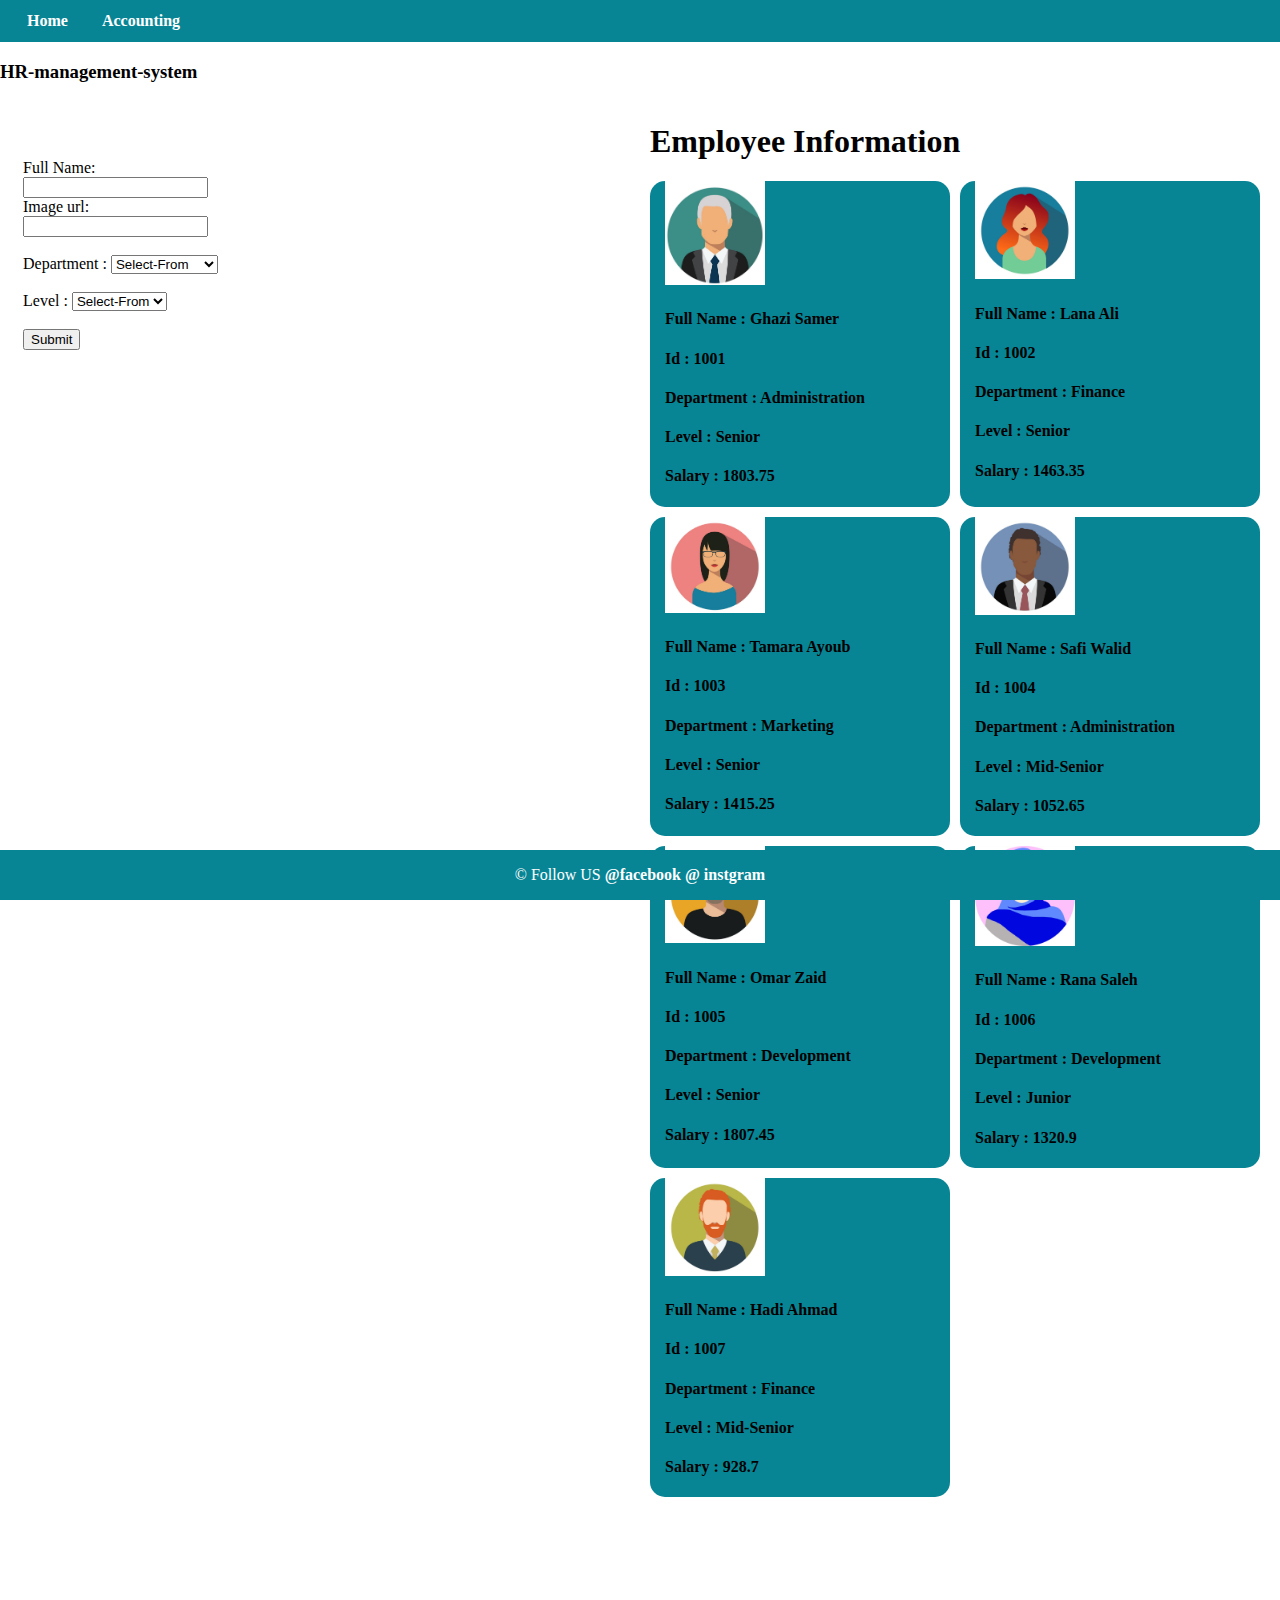
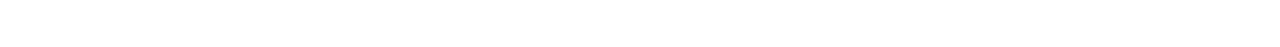
<file: index.html>
<!DOCTYPE html>
<html lang="en">

<head>
    <meta charset="UTF-8">
    <meta http-equiv="X-UA-Compatible" content="IE=edge">
    <meta name="viewport" content="width=device-width, initial-scale=1.0">
    <link rel="stylesheet" href="./style/style.css">
    <title>HR-management-system</title>
</head>

<body>
    <nav>
        <ul>
            <li><a href="./index.html"><b>Home</b></a></li>
            <li><a href="./accounting.html"><b>Accounting</b></a></li>
        </ul>
    </nav>
    <h3>HR-management-system</h3>

    <div class="grid-container">

        <div class="grid-child purple">
            <form id="form">
                <label for="fname">Full Name:</label><br>
                <input type="text" id="fname" name="fname" ><br>

                <label for="Img">Image url:</label><br>
                <input type="text" id="Img"  ><br><br>
                <div>
               <label for="Department">Department :</label>
               <select name="Department" id="Department">
                <option value="">Select-From</option>
                <option value="Administration">Administration</option>
                <option value="Marketing">Marketing</option>
                <option value="Development">Development</option>
                <option value="Finance">Finance</option>
               </select><br/>
               </div><br/>
               <label for="Level">Level :</label>
               <select name="Level " id="Level">
                <option value="">Select-From</option>
               <option value="Junior">Junior</option>
               <option value="Mid-Senior">Mid-Senior</option>
               <option value="Senior">Senior</option>
               </select><br/><br/>
                <input type="submit" value="Submit">
              </form>
        </div>
    
        <div id="contentDiv" class="grid-child green">
           <h1>Employee Information</h1> 
           <div id="divCards" >

           </div>
        </div>
      
    </div>

    <footer>
        <p> &copy; Follow US <b>
            <a class="footerLink" href="https://www.facebook.com/">@facebook  @</a>
             <a class="footerLink" href="https://www.instagram.com/"> instgram</a>
            </b><br>
    </footer>
    <script src="./app.js"></script>
</body>

</html>
</file>
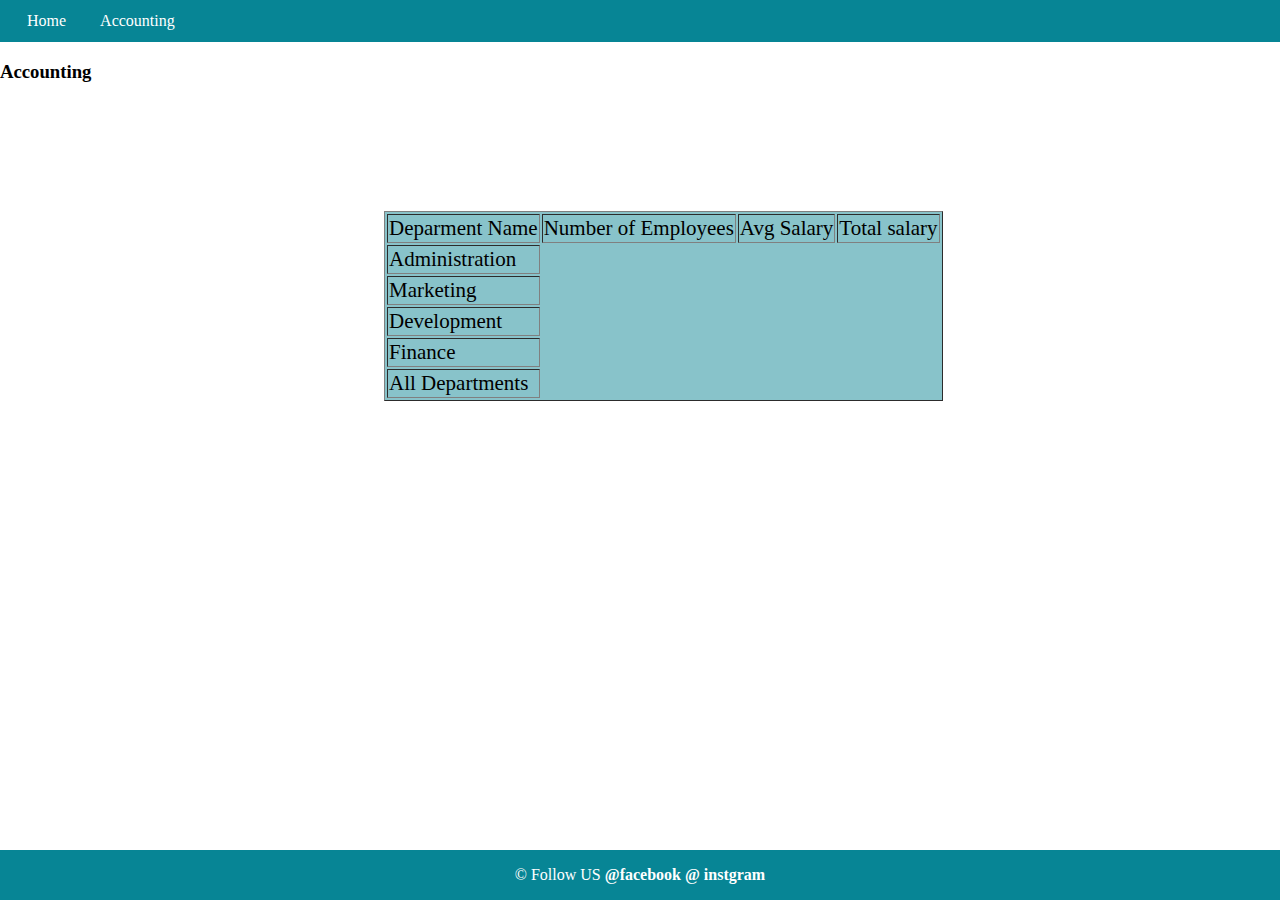
<file: accounting.html>
<!DOCTYPE html>
<html lang="en">

<head>
    <meta charset="UTF-8">
    <meta http-equiv="X-UA-Compatible" content="IE=edge">
    <meta name="viewport" content="width=device-width, initial-scale=1.0">
    <link rel="stylesheet" href="./style/style.css">
    <title>Accounting</title>
</head>

<body>
    <nav>
        <ul>
            <li><a href="./index.html">Home</a></li>
            <li><a href="./accounting.html">Accounting</a></li>
        </ul>
    </nav>
    <h3>Accounting</h3>
    <div>
        <table id="table" border="1px ">
            <tr>
                <td>Deparment Name</td>
                <td>Number of Employees</td>
                <td>Avg Salary</td>
                <td>Total salary</td>
            
            </tr>
            <tr id="trAdmin">
                <td>Administration</td>
            </tr>
            <tr id="trMark">
                <td>Marketing</td>
            </tr>
            <tr id="trDev">
                <td>Development</td>
            </tr>
            <tr id="trFin">
                <td>Finance</td>
            </tr>

            <tr id="tFooter">
                <td>All Departments</td>
            </tr>
        


        </table>
    </div>



    <footer>
        <p> &copy; Follow US <b>
            <a class="footerLink" href="https://www.facebook.com/">@facebook  @</a>
            <a class="footerLink" href="https://www.instagram.com/"> instgram</a>
            </b><br>
    </footer>
  <script src="./accounting.js"></script>
</body>

</html>
</file>
<file: style/style.css>
body{
    margin: 0px;
}
ul {
    list-style-type: none;
    margin: 0;
    padding: 10px;
    background-color: #078595;
    padding: 12px;
  }
  li {
    display: inline;
    padding: 15px;
  }
  a{
    color: black;
    text-decoration: none;
  }
  nav{
    list-style-type: none;
    margin: 0;
    padding: 0;
  }
  footer{
    position: fixed;
    left: 0;
    bottom: 0;
    width: 100%;
    background-color:#078595;
    color: white;
    text-align: center;
  }
  .footerLink{
    color:  white;
  }
  /* .form-Sec{
    border: 1px solid black;
    width: 42%;
    height: 405px;
    margin-left: 33px;
  } */
  .grid-container {
    display: grid;
    grid-template-columns: 1fr 1fr;
    grid-gap: 20px;
}
.purple{
  margin-left: 23px;
  padding-top: 58px;
  /* border: 1px solid seagreen; */
}
a{
  color: white;
}
#divCards{
  display: grid;
  grid-template-columns: 1fr 1fr;
  row-gap: 10px;
  column-gap: 10px;
}
.card-style{
    /* padding-left: 15px;  
    background-color: rgb(15, 170, 194);
    border-radius: 15px;
    width: 39%;
    float: right;
    margin: 10px; 
    display: grid; 
    padding-bottom: 10px; */
    background-color: #078595;
    border-radius: 15px;
    padding-left: 15px; 
    
  }

  .grid-child {
    padding-bottom: 150px;
    padding-right: 20px;
  }

  #table{
    /* border: 1px solid black; */
    margin-left: 30%;
    margin-top: 10%;
    font-size: 21px;
    background-color: #88c3ca;
   
  }
</file>
